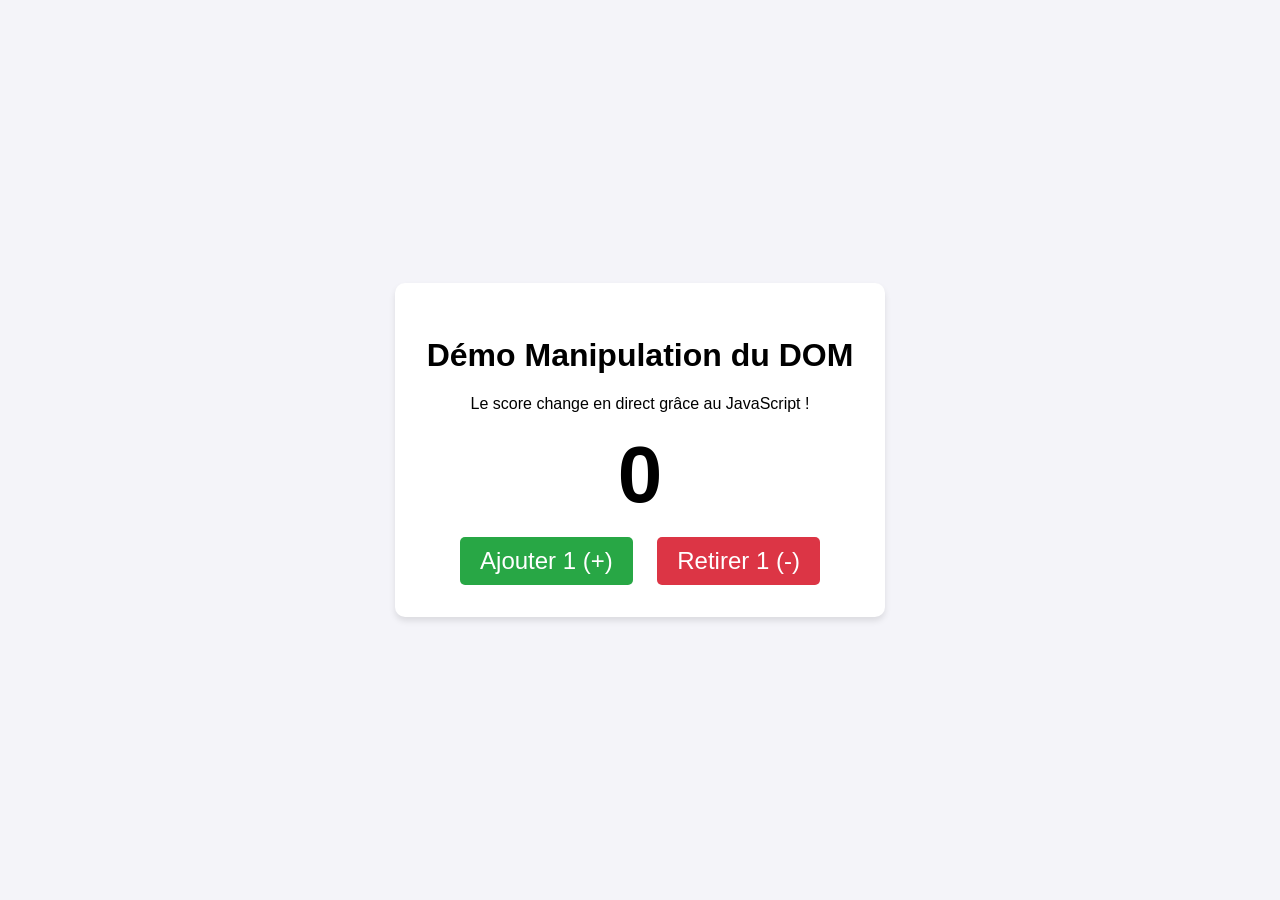
<file: index.html>
<!DOCTYPE html>
<html lang="fr">
<head>
    <meta charset="UTF-8">
    <meta name="viewport" content="width=device-width, initial-scale=1.0">
    <title>Démo DOM - Compteur</title>
    <style>
        body {
            font-family: Arial, sans-serif;
            display: flex;
            flex-direction: column;
            align-items: center;
            justify-content: center;
            height: 100vh;
            margin: 0;
            background-color: #f4f4f9;
        }
        .container {
            text-align: center;
            background: white;
            padding: 2rem;
            border-radius: 10px;
            box-shadow: 0 4px 6px rgba(0,0,0,0.1);
        }
        #compteur {
            font-size: 5rem;
            margin: 1rem 0;
            transition: color 0.3s ease;
        }
        button {
            font-size: 1.5rem;
            padding: 10px 20px;
            margin: 0 10px;
            cursor: pointer;
            border: none;
            border-radius: 5px;
            color: white;
        }
        #btn-plus { background-color: #28a745; }
        #btn-moins { background-color: #dc3545; }
        button:hover { opacity: 0.8; }
    </style>
</head>
<body>

    <div class="container">
        <h1>Démo Manipulation du DOM</h1>
        <p>Le score change en direct grâce au JavaScript !</p>
        
        <h2 id="compteur">0</h2>
        
        <button id="btn-plus">Ajouter 1 (+)</button>
        <button id="btn-moins">Retirer 1 (-)</button>
    </div>

    <script src="script.js"></script>
</body>
</html>
</file>
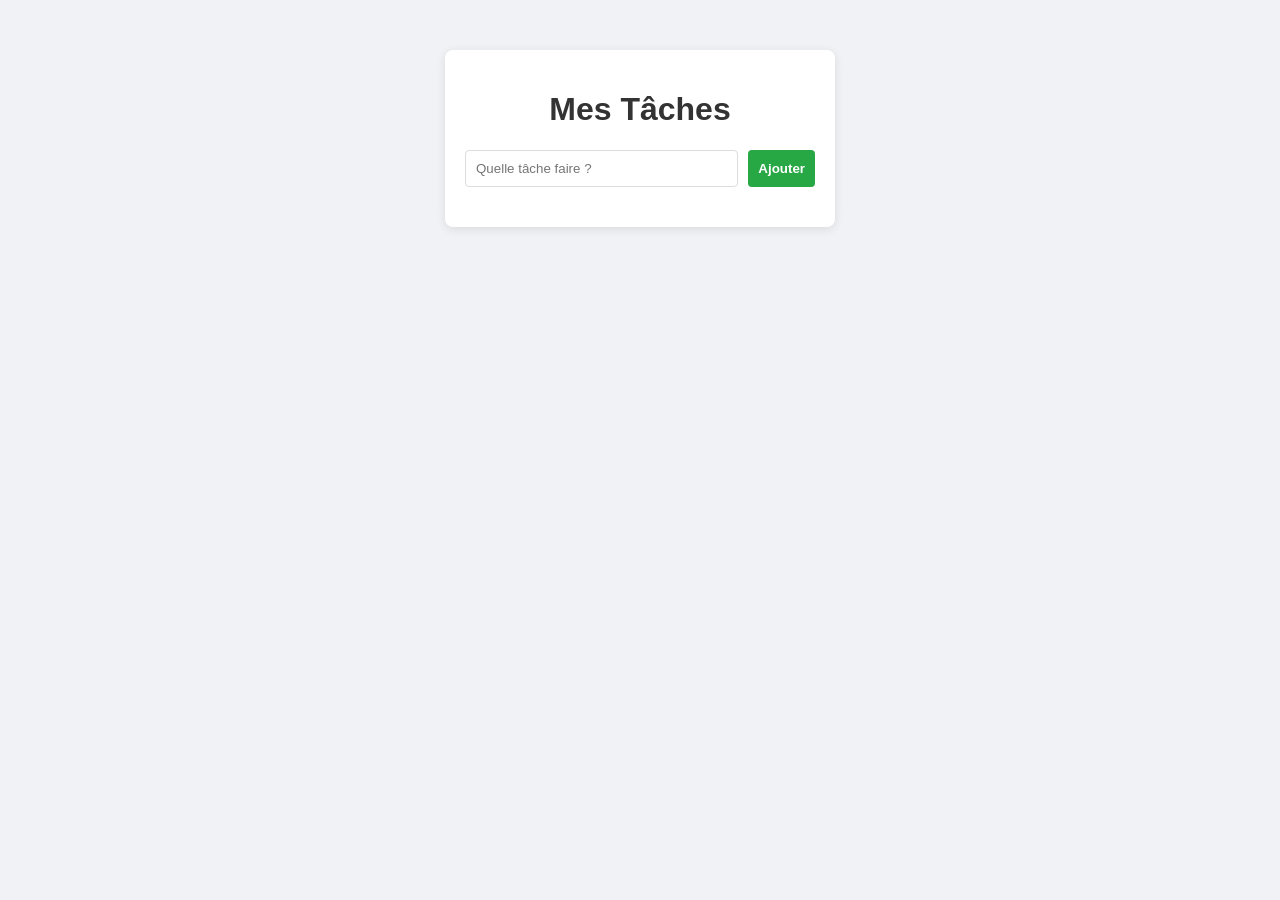
<file: tp-liste.html>
<!DOCTYPE html>
<html lang="fr">
<head>
    <meta charset="UTF-8">
    <meta name="viewport" content="width=device-width, initial-scale=1.0">
    <title>TP - Liste de Tâches</title>
    <link rel="stylesheet" href="css/style.css">
</head>
<body>
    <div class="container">
        <h1>Mes Tâches</h1>
        <div class="input-group">
            <input type="text" id="task-input" placeholder="Quelle tâche faire ?">
            <button id="add-btn">Ajouter</button>
        </div>
        <ul id="task-list">
            <!-- Asehoy eto amin’ny alalan’ny JS. -->
        </ul>
    </div>
    <script src="js/script.js"></script>
</body>
</html>
</file>
<file: css/style.css>
body { 
    font-family: sans-serif; 
    display: flex; 
    justify-content: center; 
    padding: 50px; 
    background: #f0f2f5; 
    margin: 0;
}
.container { 
    background: white; 
    padding: 20px; 
    border-radius: 8px; 
    box-shadow: 0 2px 10px rgba(0,0,0,0.1); 
    width: 350px; 
}
h1 { text-align: center; color: #333; }
.input-group { display: flex; gap: 10px; margin-bottom: 20px; }
input { flex: 1; padding: 10px; border: 1px solid #ddd; border-radius: 4px; outline: none; }
button#add-btn { padding: 10px; background: #28a745; color: white; border: none; border-radius: 4px; cursor: pointer; font-weight: bold; }
button#add-btn:hover { background: #218838; }

ul { list-style: none; padding: 0; }
li { 
    background: #fff; 
    border-bottom: 1px solid #eee; 
    padding: 10px; 
    display: flex; 
    justify-content: space-between; 
    align-items: center; 
    cursor: pointer;
    transition: background 0.2s;
}
li:hover { background: #fafafa; }
li:last-child { border-bottom: none; }

.done { text-decoration: line-through; color: gray; opacity: 0.6; }

.delete-btn { 
    background: #ff4d4d; 
    color: white; 
    border: none; 
    padding: 5px 10px; 
    border-radius: 4px; 
    cursor: pointer; 
    font-size: 12px; 
}
.delete-btn:hover { background: #cc0000; }
</file>
